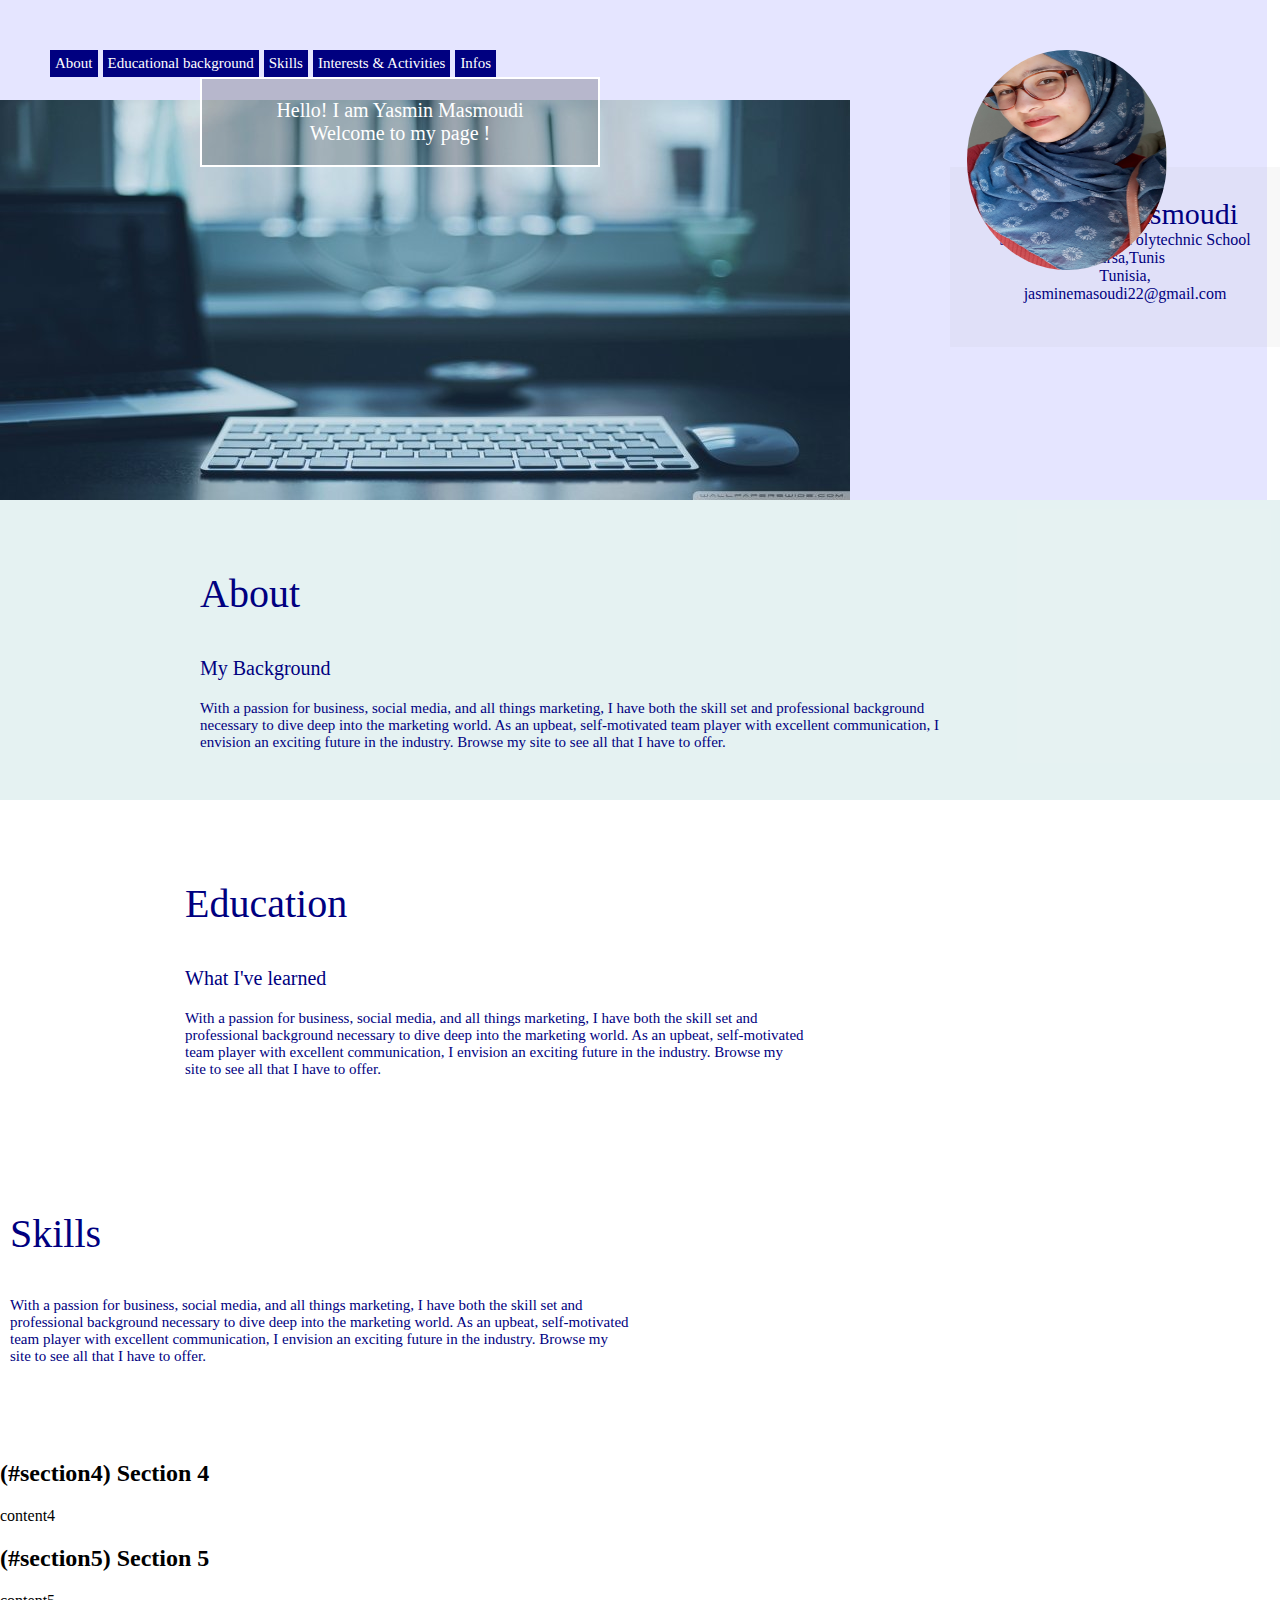
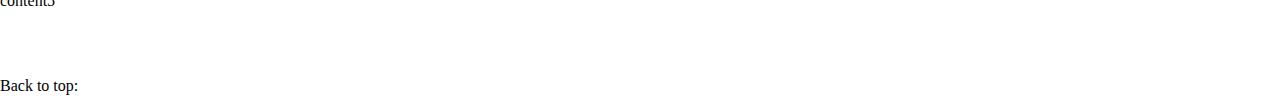
<file: mod2_solution/index.html>
<!DOCTYPE html>
<html>
<head>
<meta charset="utf-8">
<title> Student CV </title>
</head>
<style>
	body {
		margin: 0px;
		padding: 0px;
	}
	div#container{
		box-sizing: border-box;
		background-color: hsla(240,100%,50%,0.1);
        position: relative;
        top: 0px;
        left: 0px;
        right: 0px;
        width: 99% ;
        height:500px;
        background-image: url("desk3.jpg");
        background-position: left bottom;
        background-repeat: no-repeat;
	}

   #pp {
       background-color: 	hsl(240,100%,25%);
       box-sizing: border-box;
       padding: 5px;
       margin-right: 5px;
       margin-bottom: 50px;
       float: left;
       width: : 100px;
       position: relative;
       text-decoration: none;
       list-style-type: none;
       left :50px;
       top:50px;
       bottom: 50px;
       font: 15px verdana;
       
    }
    a{
    	text-decoration: none;
    	color: white;
    }
    #bx {
    	box-sizing: border-box;
    	color: white;
    	width: 400px;
    	background-color:  hsla(0,0%,0%,0.2);
    	margin-top: 200px;
    	margin-left: 200px;
    	font: 20px Lucida Console;
    	padding: 20px;
    	border: 2px white solid;
    	text-align: center;
    	
    }
    #d {
    	clear: left;
    }
    
    div {
    	clear: left;
    }

    img#r {
       border-radius: 50%;  
    }
    section#do{
	   position: absolute;
       top: 50px ;
       right: 100px;
    }
    #p1{
    	box-sizing: border-box;
    	padding: 30px;
    	margin-bottom: 50px;
    	margin-left: 950px;
    	color:hsl(240,100%,25%);
    	width: 350px;
    	height: 180px;
    	background-color:  hsla(0,0%,75%,0.1);
    	text-align: center;
    }
    #nom{ font: 30px normal white Georgia ;
    }
    #other{
    	font-style: 30px oblique white  Times New Roman ;
    }
    .about{
    	box-sizing: border-box;
    	padding: 30px 300px 30px 200px;
    	width: 100%;
    	height: 300px;
    	background-color: hsla(180,100%,25%,0.1)	;
    	text-align: left;
    	color: hsl(240,100%,25%);
    }
    .education{
    	box-sizing: border-box;
    	margin: 30px 30px 30px 175px;
    	padding: 10px;
    	width: 50%;
    	height: 300px;
    	color: hsl(240,100%,25%);
        text-align: left;
        display:inline-block;
        /*border: 1px black solid;*/
        
    }
    .skills{
    	box-sizing: border-box;
    	margin: auto;
    	padding: 10px;
    	width: 50%;
    	height: 300px;
    	color: hsl(240,100%,25%);
        text-align: left;
        display:inline-block;
        /*border: 1px black solid;*/
        float: left;
    }
    .interests{
    	clear: left;
    }

</style>
<body>
 <section>
    <div id= "container">
      <!-- Link to every section in the page -->
      <li id="pp"><a href="#section1">About</a></li>
      <li id="pp"><a href="#section2">Educational background</a></li>
      <li id="pp"><a href="#section3">Skills</a></li>
      <li id="pp"><a href="#section4">Interests & Activities</a></li>
      <li id="pp"><a href="#section5">Infos</a></li>
      <div id="bx">
      	Hello! I am Yasmin Masmoudi <div></div>
      	Welcome to my page !
      </div>      
      <section id="do">
	    <img id="r" src="new.jpg"  width="200" height="220">
      </section>
      <div id="p1">
      	<div id="nom">
      		Yasmin Masmoudi
      	</div>
      	<div id="other">
      		Student at Tunisian Polytechnic School
      	</div>
      	<div id="other">
      		Marsa,Tunis<div></div> Tunisia,
      	</div>
      	<div></div>
      	<div id="other">
      		jasminemasoudi22@gmail.com
      	</div>
      </div>
    </div>

  </section>

</div>
<div id="d">
  <section id="section1" class="about">
    <p style="font: 40px  Garamond ">About</p>
    <p style="font: 20px verdana"> My Background </p>
    <p style="font: 15px verdana">With a passion for business, social media, and all things marketing, I have both the skill set and professional background necessary to dive deep into the marketing world. As an upbeat, self-motivated team player with excellent communication, I envision an exciting future in the industry. Browse my site to see all that I have to offer.</p>
  </section>
  <div>  
  	<div id="section2" class="education">
  	   <p style="font: 40px  Garamond ">Education</p>
       <p style="font: 20px verdana"> What I've learned </p>
       <p style="font: 15px verdana">With a passion for business, social media, and all things marketing, I have both the skill set and professional background necessary to dive deep into the marketing world. As an upbeat, self-motivated team player with excellent communication, I envision an exciting future in the industry. Browse my site to see all that I have to offer.</p>
    </div>
    <div id="section3" class="skills">
       <p style="font: 40px  Garamond ">Skills</p>
       <p style="font: 15px verdana">With a passion for business, social media, and all things marketing, I have both the skill set and professional background necessary to dive deep into the marketing world. As an upbeat, self-motivated team player with excellent communication, I envision an exciting future in the industry. Browse my site to see all that I have to offer.</p>
    </div>
  </div>

  <section id="section4" class="interests">
    <h2>(#section4) Section 4</h2>
    <p>content4</p>
  </section>
  <section id="section5">
    <h2>(#section5) Section 5</h2>
    <p>content5 </p>
  </section>
  <div>
    <h2><a name="section6">(#section6) Section 6</a></h2>
    <p>
      Back to top: <a href="#top">Back to Top</a>
    </p>
  </div>
</div>
</body>
</html>
</file>
